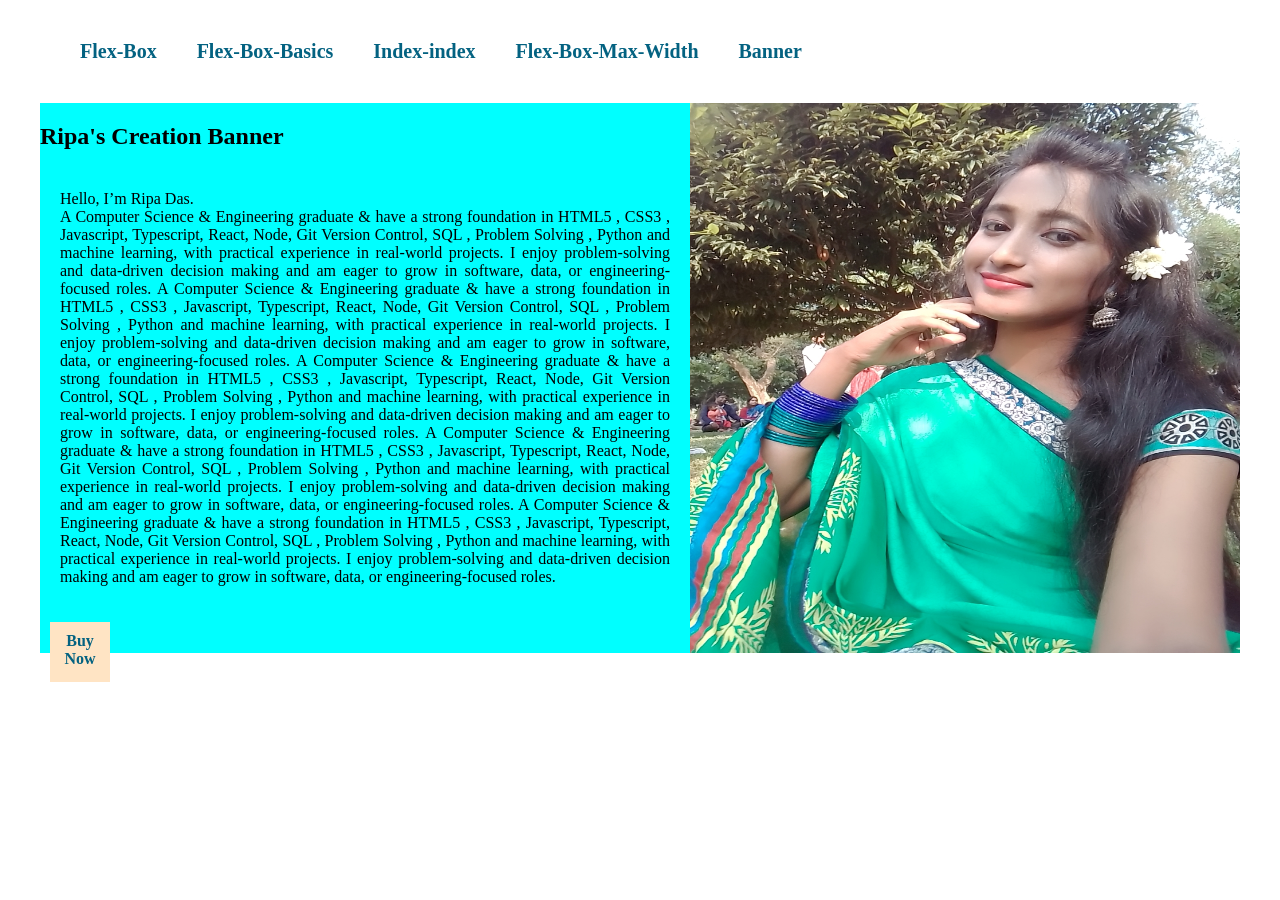
<file: html5/banner.html>
<!DOCTYPE html>
<html lang="en">
<head>
    <meta charset="UTF-8">
    <meta name="viewport" content="width=device-width, initial-scale=1.0">
    <title>Banner</title>
    <link rel="shortcut icon" href="../image/ripa.jpg">
    <link rel="stylesheet" href="../css/banner.css">
</head>
<body>
     <header class="header">
        <nav> <ul>
            <li ><a href="flex-box.html">Flex-Box</a></li>
            <li><a href="flex-box-basic.html">Flex-Box-Basics</a></li>
            <li><a href="index.html">Index-index</a></li>
            <li><a href="flex-box-max-width.html">Flex-Box-Max-Width</a></li>
            <li><a href="banner.html">Banner</a></li>
        </ul>
        </nav>
    </header>


    <main> 
        <nav class="banner">
            <div class="text">
            <h1>Ripa's Creation Banner</h1>
            <p class="description">
                Hello, I’m Ripa Das.<br>
                 A Computer Science & Engineering graduate & have a strong foundation in HTML5 , CSS3 , Javascript, Typescript, React,  Node, Git Version Control,  SQL , Problem Solving , Python and machine learning, with practical experience in real-world projects. I enjoy problem-solving and data-driven decision making and am eager to grow in software, data, or engineering-focused roles.
                A Computer Science & Engineering graduate & have a strong foundation in HTML5 , CSS3 , Javascript, Typescript, React,  Node, Git Version Control,  SQL , Problem Solving , Python and machine learning, with practical experience in real-world projects. I enjoy problem-solving and data-driven decision making and am eager to grow in software, data, or engineering-focused roles.
                A Computer Science & Engineering graduate & have a strong foundation in HTML5 , CSS3 , Javascript, Typescript, React,  Node, Git Version Control,  SQL , Problem Solving , Python and machine learning, with practical experience in real-world projects. I enjoy problem-solving and data-driven decision making and am eager to grow in software, data, or engineering-focused roles.
                A Computer Science & Engineering graduate & have a strong foundation in HTML5 , CSS3 , Javascript, Typescript, React,  Node, Git Version Control,  SQL , Problem Solving , Python and machine learning, with practical experience in real-world projects. I enjoy problem-solving and data-driven decision making and am eager to grow in software, data, or engineering-focused roles.
                A Computer Science & Engineering graduate & have a strong foundation in HTML5 , CSS3 , Javascript, Typescript, React,  Node, Git Version Control,  SQL , Problem Solving , Python and machine learning, with practical experience in real-world projects. I enjoy problem-solving and data-driven decision making and am eager to grow in software, data, or engineering-focused roles.
            <li class="buy-now"><a href="banner.html">Buy Now</a></li>
            </p>
            </div>
            <div class="image">
                <img src="../image/ripa.jpg" alt="banner image" height="550px" width="550px">
            </div>
        </nav>

    
    
    </main>
    <footer> </footer>
</body>
</html>
</file>
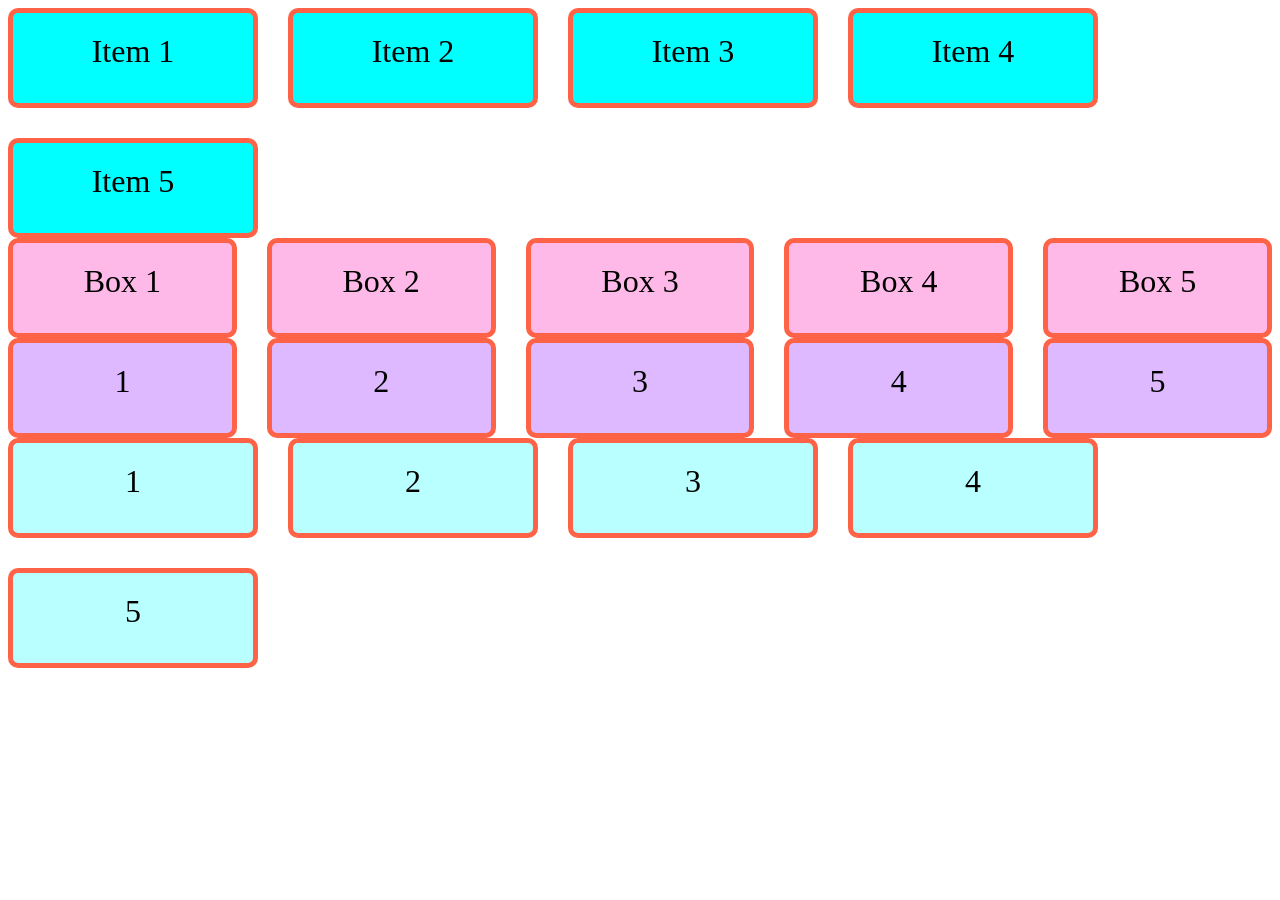
<file: html5/index2.html>
<!DOCTYPE html>
<html lang="en">
<head>
    <meta charset="UTF-8">
    <meta name="viewport" content="width=device-width, initial-scale=1.0">
    <title>Flex-Box</title>
</head>
<style>
    .container div{
        
        border: 5px  solid tomato;
        height: 50px;
        width: 200px;
        font-size: 2em;
        border-radius: 10px;
        border-collapse: collapse;
        padding: 20px;
        gap: 30px;
        text-align: center;
        background-color:aqua;
        
    }
    .container{
        display: flex;
        gap: 30px;
        flex-wrap: wrap;
       
        
    }
    

    .box-container{
        display: flex;
        gap: 30px;
        text-align: center;
        
    }
    .box-container div{
        border: 5px solid tomato;
        height: 50px;
        width: 200px;
        font-size: 2em;
        border-radius: 10px;
        border-collapse: collapse;
        padding: 20px;
        background-color: rgba(255, 0, 170, 0.275);
        
    }
    .box-container2{
        display: flex;
        gap: 30px;

       
    }   
    .box-container2 div{
        border: 5px solid tomato;
        height: 50px;
        width: 200px;
        font-size: 2em;
        border-radius: 10px;
        border-collapse: collapse;
        padding: 20px;
        text-align: center;
        background-color: rgba(136, 0, 255, 0.275);
    }
    .box-container3{
        display: flex;
        gap: 30px;
        flex-wrap: wrap;
    }
    .box-container3 div{
        border: 5px solid tomato;
        height: 50px;
        width: 200px;
        font-size: 2em;
        border-radius: 10px;
        border-collapse: collapse;
        padding: 20px;
        text-align: center;
        background-color: rgba(0, 255, 255, 0.275);
    }
    
    
</style>

<body>
    <header>

    </header>

    <main>
        <div class="container">
            <div class="item"> Item 1 </div>
            <div class="item"> Item 2 </div>
            <div class="item"> Item 3 </div>
            <div class="item"> Item 4 </div>
            <div class="item"> Item 5 </div>   
        </div>

        <div class="box-container">
            <div class="box1"> Box 1 </div>
            <div class="box2"> Box 2 </div>
            <div class="box3"> Box 3 </div>
            <div class="box4"> Box 4 </div>
            <div class="box5"> Box 5 </div>
        </div>

        <div class="box-container2">
            <div class="box1">1</div>
            <div class="box2">2</div>
            <div class="box3">3</div>
            <div class="box4">4</div>
            <div class="box5">5</div>
        </div>

        <div class="box-container3">
            <div class="box">1</div>
            <div class="box">2</div>
            <div class="box">3</div>
            <div class="box">4</div>
            <div class="box">5</div>
        </div>

    </main> 

    <footer>

    </footer>
</body>
</html>
</file>
<file: css/banner.css>
nav ul{
    display: flex;

}
nav li{
    list-style-type: none;
    margin: 10px;
    padding: 10px;
}
nav li a{
    text-decoration: none;
    color: rgba(0, 96, 128, 0.988);
}
nav li a:hover{
    color: red;
}
body{
    margin: 10px 20px;
}
.header{
    text-align: center;
    justify-content: center;
    font-weight: bold;
    font-size: 20px;
}
.buy-now{
    background-color: bisque;
    padding: 10px;
    font-weight: bold;
    font-size: 1em;
    height: 40px;
    width: 40px;
    text-align: center;
    justify-content: center;
}

.banner{
    background-color: bisque;
    display: flex;
    justify-content: center;
    height: 550px;
    margin: 20px 20px;
    
}
.description{
    font-size: 1em;
    padding: 20px;
    text-align: justify;
    
}
.text{
    background-color: aqua;
}
.image{
    
    background-color: lightgray;
}
</file>
